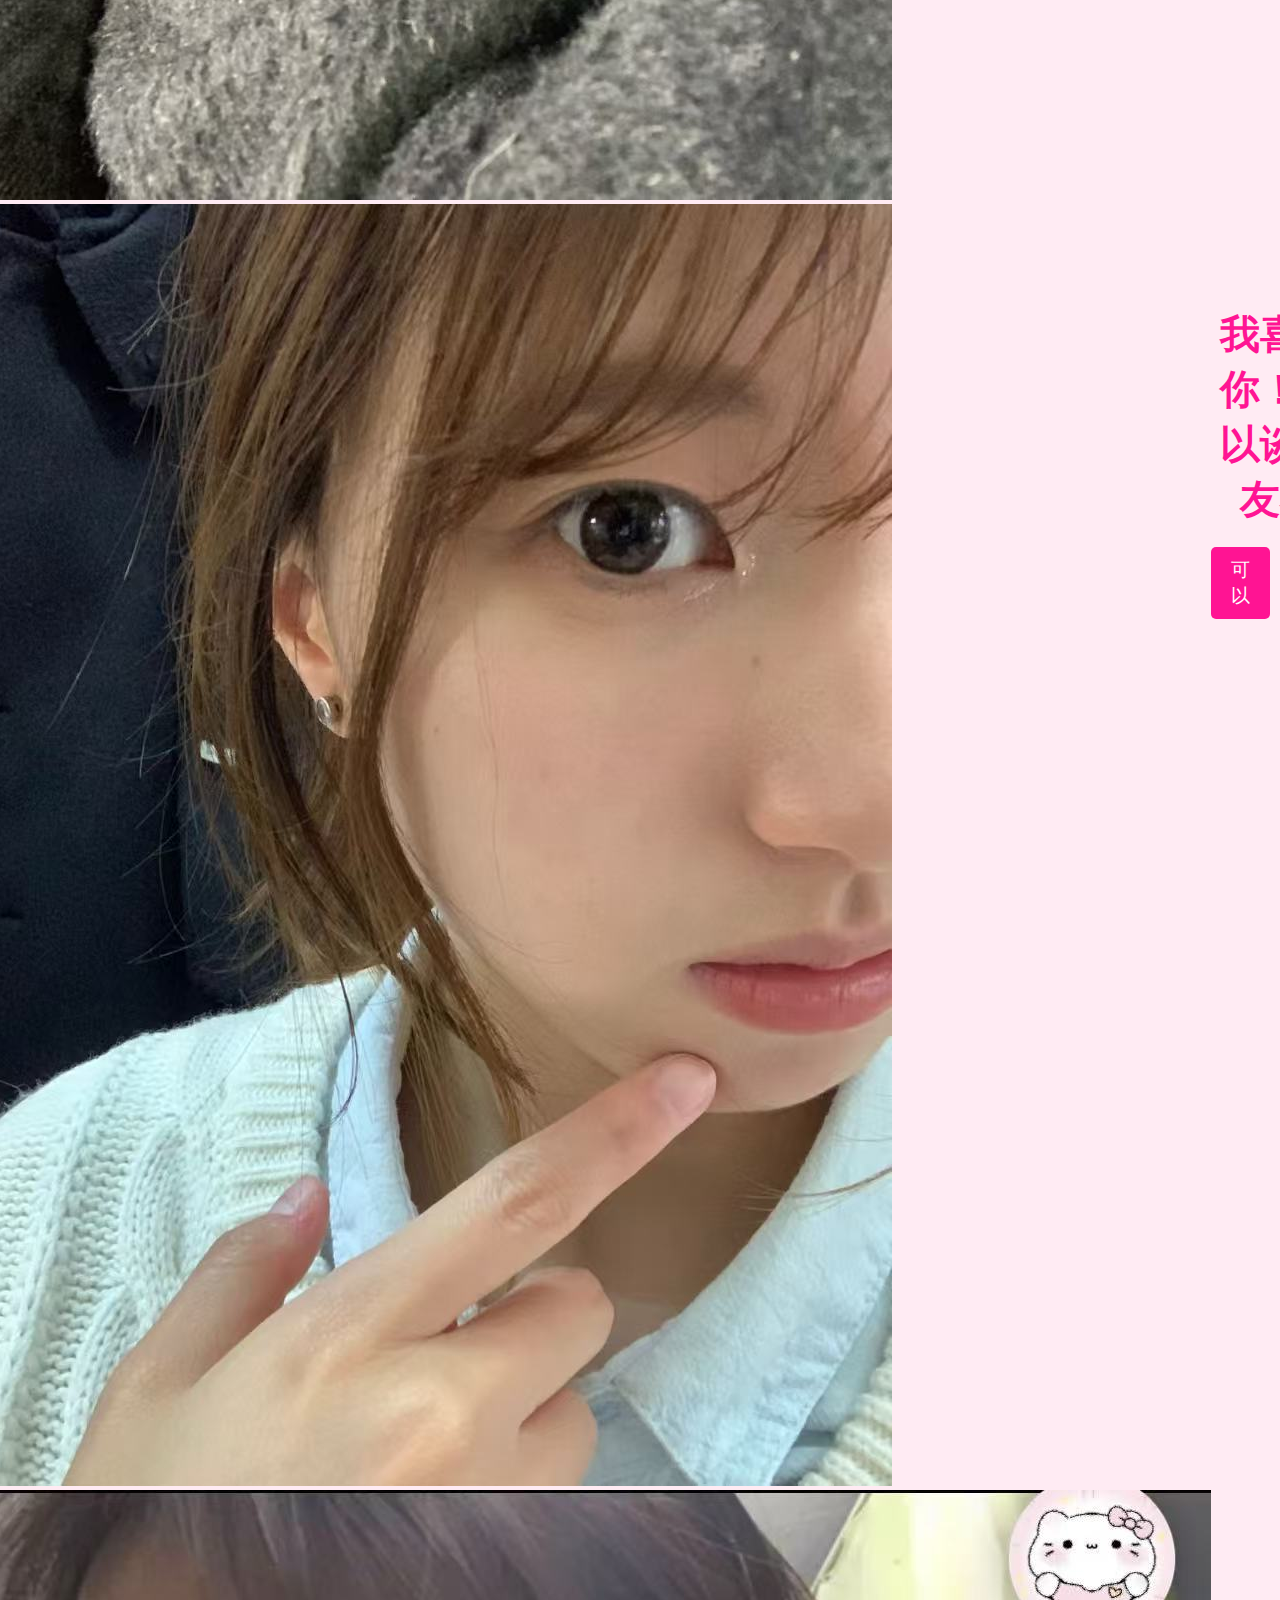
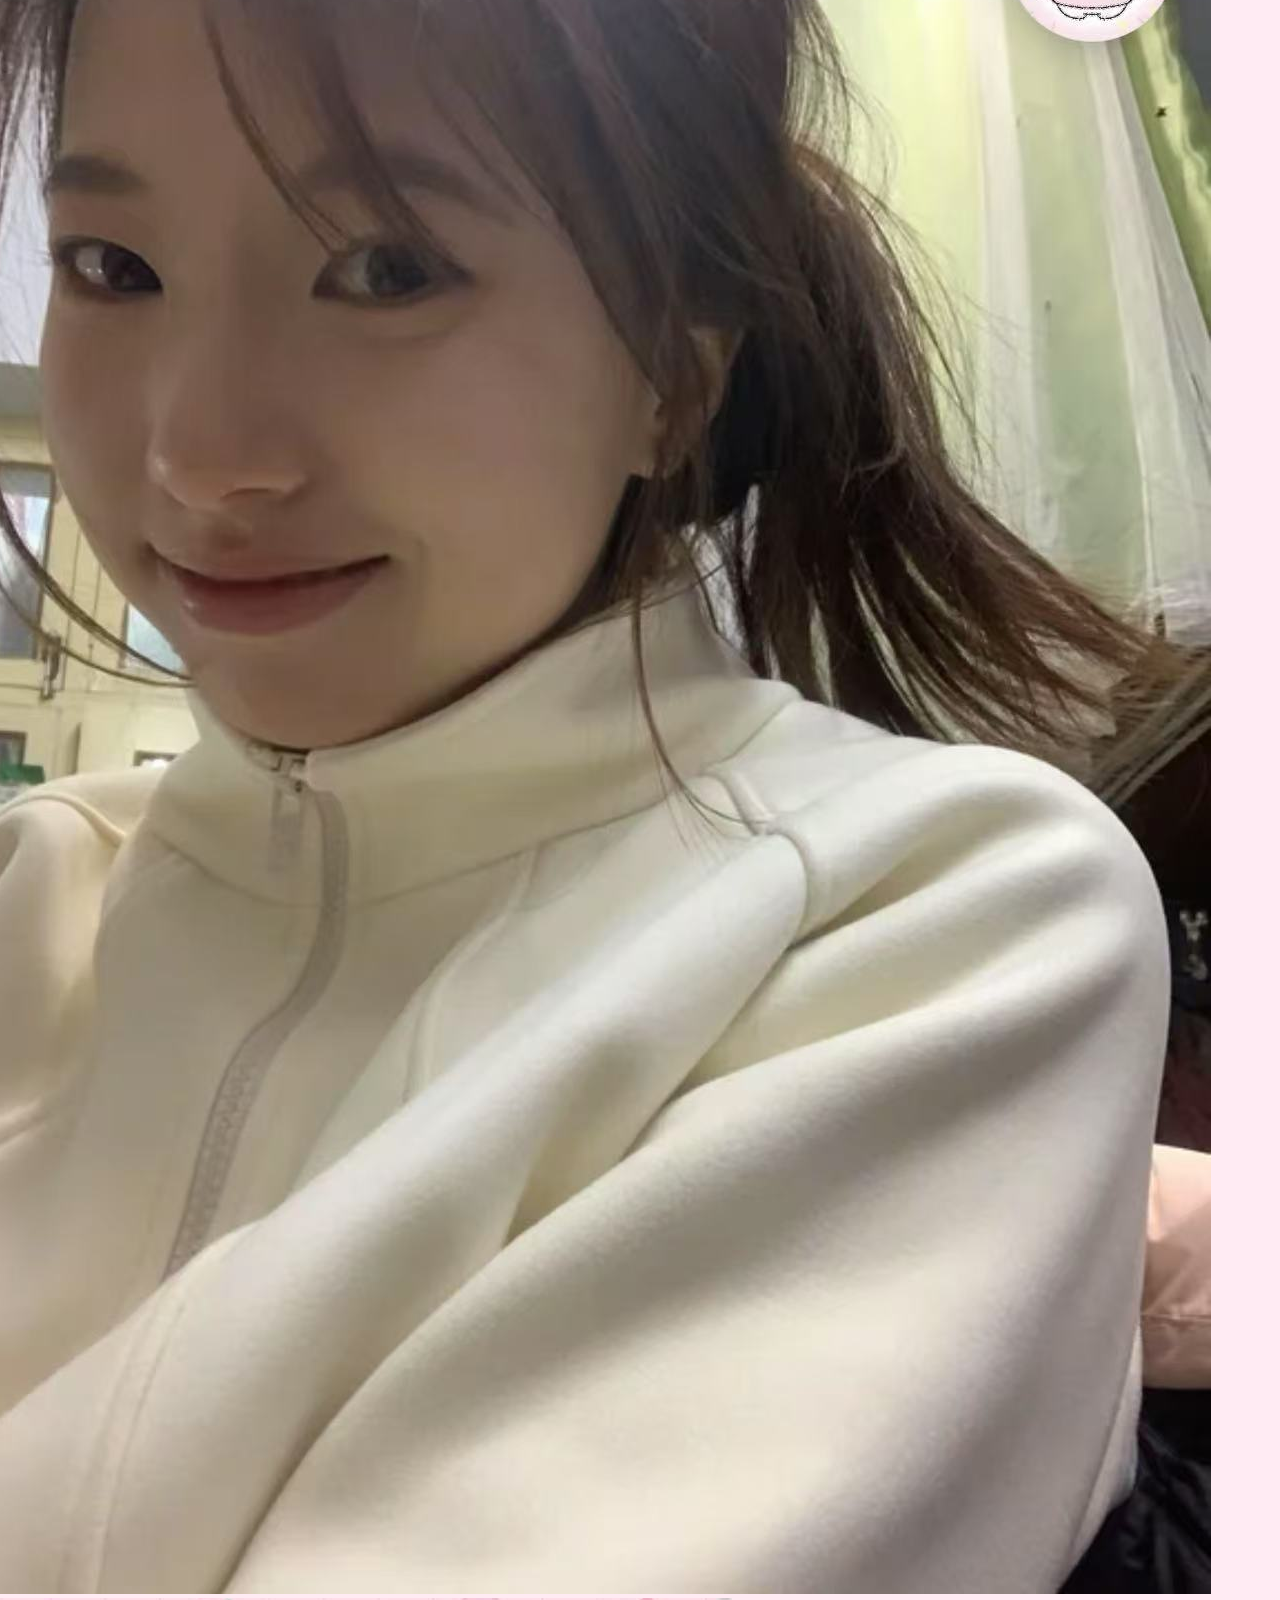
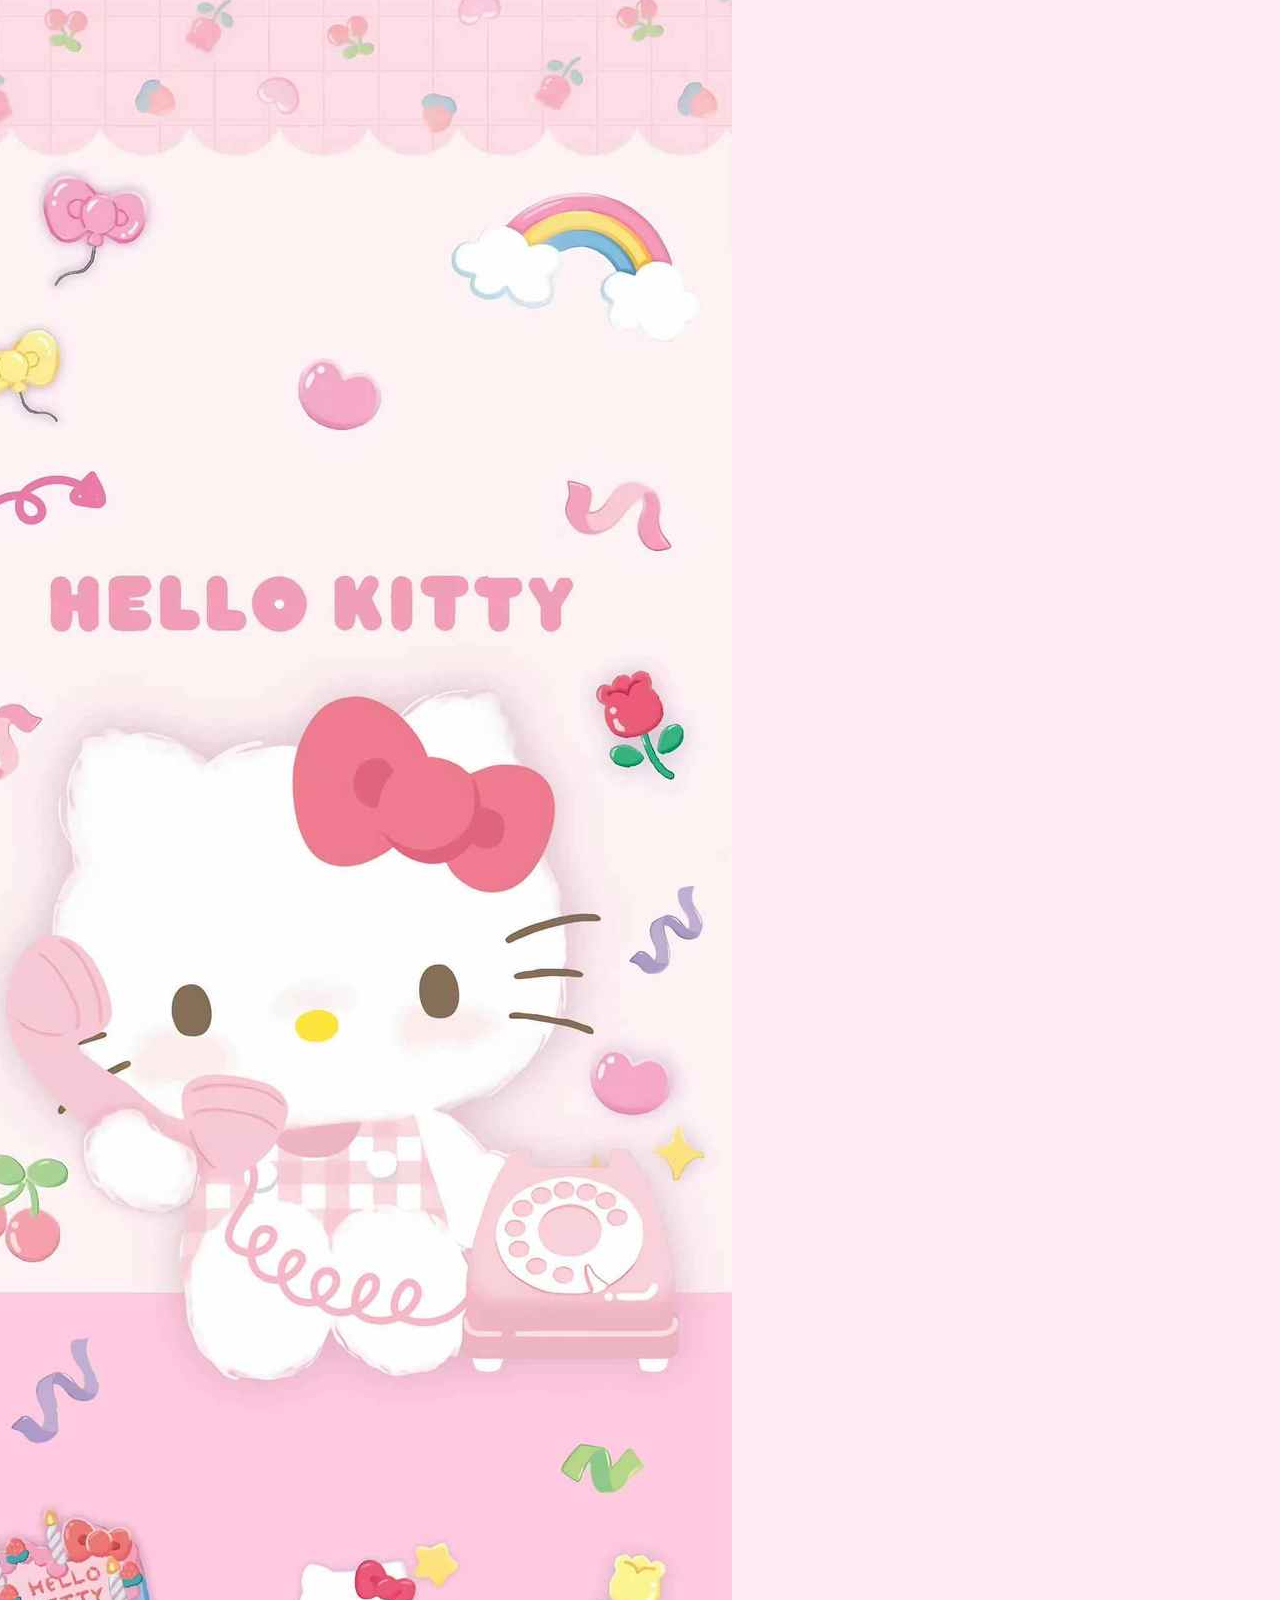
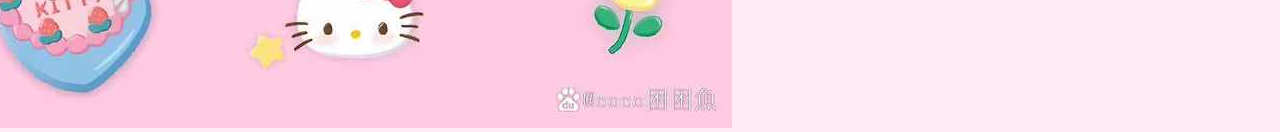
<file: index.html>
<!DOCTYPE html>
<html lang="en">
<head>
    <meta charset="UTF-8">
    <meta name="viewport" content="width=device-width, initial-scale=1.0">
    <title>To 宁静</title>
    <link rel="stylesheet" href="styles.css">
</head>
<body>
    <!-- 3D轮播图容器 -->
    <div id="carousel-container" class="hidden">
        <div class="carousel">
            <div class="carousel__item"><img src="6.jpg" alt="Image 6"></div>
            <div class="carousel__item"><img src="4.jpg" alt="Image 4"></div>
            <div class="carousel__item"><img src="5.jpg" alt="Image 5"></div>
            <div class="carousel__item"><img src="3.jpg" alt="Image 3"></div>
            <div class="carousel__item"><img src="2.jpg" alt="Image 2"></div>
            <div class="carousel__item"><img src="1.jpg" alt="Image 1"></div>
        </div>
    </div>

    <!-- 文本和按钮容器 -->
    <div class="container">
        <h1>我喜欢你！可以谈朋友不</h1>
        <div class="buttons">
            <button id="yes-btn">可以</button>
            <button id="no-btn">不要</button>
        </div>
        <div id="message"></div>
    </div>

    <script src="script.js"></script>
</body>
</html>
</file>
<file: styles.css>
body, html {
    margin: 0;
    padding: 0;
    height: 100%;
    display: flex;
    justify-content: center;
    align-items: center;
    background-color: #ffebf3;
    font-family: Arial, sans-serif;
}

.container {
    text-align: center;
}

h1 {
    color: #ff1493;
    font-size: 2.5em;
    margin-bottom: 20px;
}

.love-image {
    width: 180px;
    height: auto;
    border-radius: 10px;
    margin-bottom: 20px;
}

.buttons {
    display: flex;
    gap: 20px;
    justify-content: center;
}

button {
    padding: 10px 20px;
    font-size: 1.2em;
    color: white;
    background-color: #ff1493;
    border: none;
    border-radius: 5px;
    cursor: pointer;
    transition: background-color 0.3s;
}

button:hover {
    background-color: #ff69b4;
}

#response {
    margin-top: 20px;
    font-size: 1.5em;
    color: #ff1493;
}
</file>
